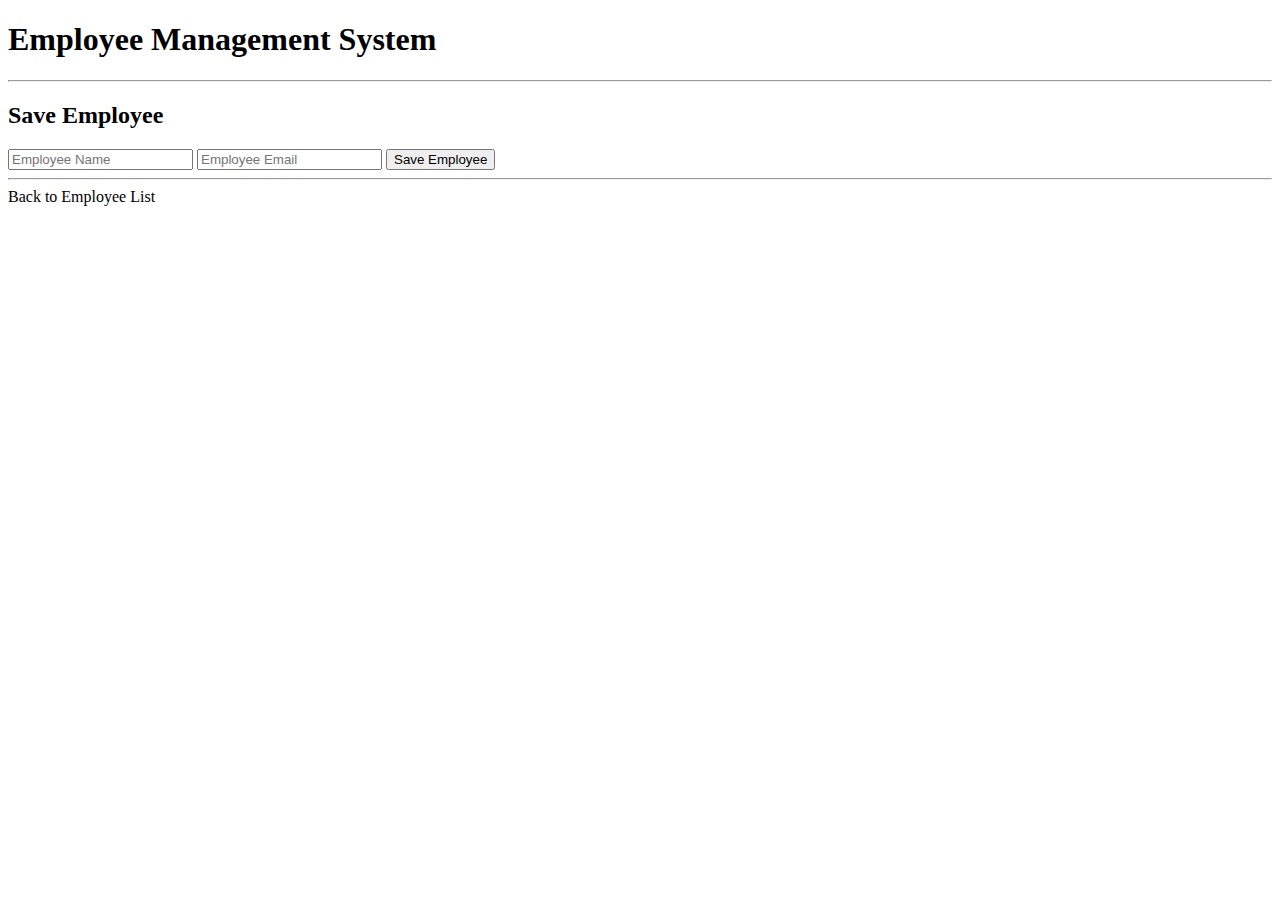
<file: src/main/webapp/WEB-INF/view/employee/addconge.html>
<!DOCTYPE html>
<html lang="en" xmlns:th="http://www.thymeleaf.org">
<head>
<meta charset="ISO-8859-1">
<title>Employee Management System</title>
<link rel="stylesheet"
	href="https://stackpath.bootstrapcdn.com/bootstrap/4.1.3/css/bootstrap.min.css"
	integrity="sha384-MCw98/SFnGE8fJT3GXwEOngsV7Zt27NXFoaoApmYm81iuXoPkFOJwJ8ERdknLPMO"
	crossorigin="anonymous">
</head>
<body>
	<div class="container">
		<h1>Employee Management System</h1>
		<hr>
		<h2>Save Employee</h2>

		<form action="#" th:action="@{/save}" th:object="${conge}"
			method="POST">
			<input type="text" th:field="*{nom_type}" placeholder="Employee Name"
				class="form-control mb-4 col-4"> <input type="text"
				th:field="*{nmbre_jours}" placeholder="Employee Email"
				class="form-control mb-4 col-4">

			<button type="submit" class="btn btn-info col-2">Save
				Employee</button>
		</form>

		<hr>

		<a th:href="@{/conge}"> Back to Employee List</a>
	</div>
</body>
</html>
</file>
